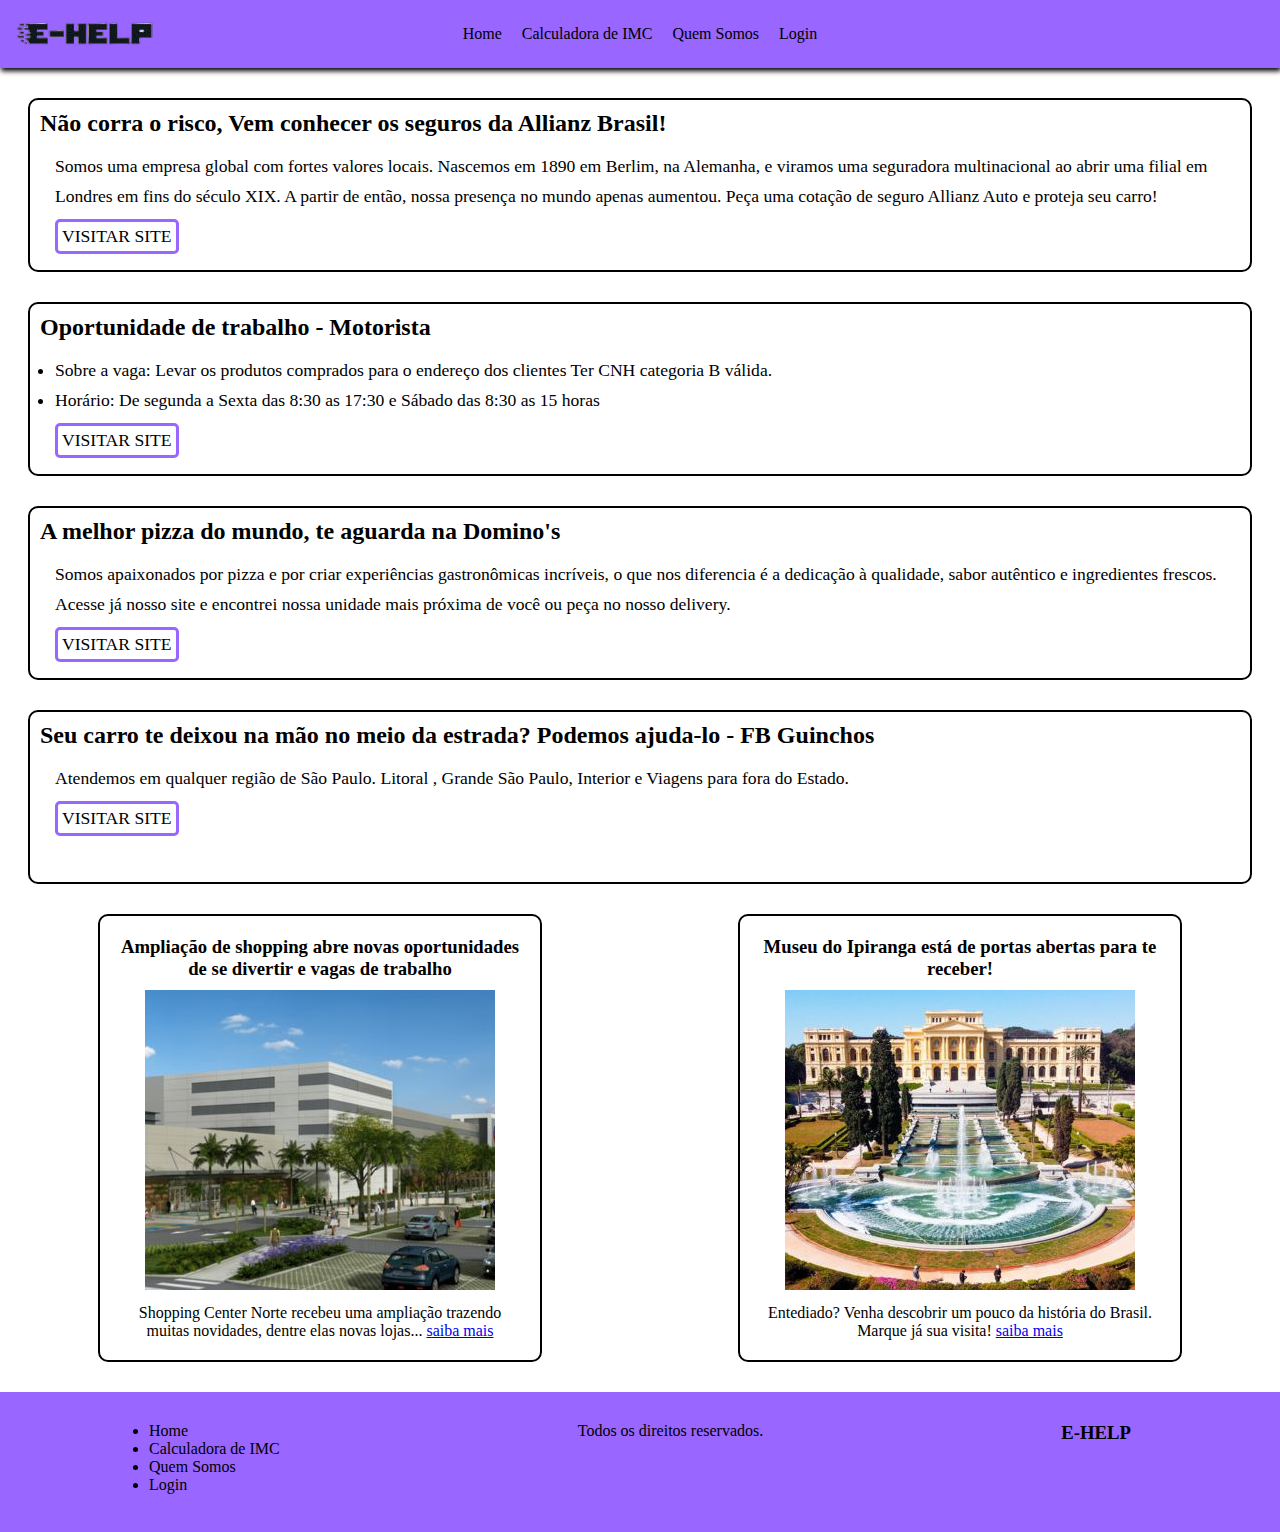
<file: index.html>
<!DOCTYPE html>
<html>
	<head>

		<meta charset="utf-8">
		<meta name="viewport" content="width=device-width, initial-scale=1">
		<title>E-Help - Home</title>

		<!-- CSS -->
		<link rel="stylesheet" type="text/css" href="estilo.css">

		<!-- JS -->
		<script type="text/javascript" src="javascript.js"></script>

	</head>
<body>

	<div id="container">
		
		<div id="navegacao"> <!-- inicio barra de navegação -->
			
			<div>

				<h1 id="logo">
					<a href="index.html">E-HELP</a>
				</h1>
				
			</div>

			<div id="menu">
				
				<a href="index.html">Home</a>
				<a href="calculadora.html">Calculadora de IMC</a>
				<a href="quem-somos.html">Quem Somos</a>
				<a href="login.html">Login</a>

			</div>

		</div> <!-- fim barra de navegação -->

		<div id="conteudo">
			<div id="principal">

				<div class="box-anuncios" id="credito-consignado">
					
					<div>
						
						<h2>Não corra o risco, Vem conhecer os seguros da Allianz Brasil!</h2>

					</div>

					<div class="anuncio">
						
						<p>
							Somos uma empresa global com fortes valores locais. Nascemos em 1890 em Berlim, na Alemanha, e viramos uma seguradora multinacional ao abrir uma filial em Londres em fins do século XIX. A partir de então, nossa presença no mundo apenas aumentou. Peça uma cotação de seguro Allianz Auto e proteja seu carro!
						</p>

						<button class="botao"><a href="https://www.allianz.com.br" target="_blank">Visitar site</a></button>

					</div>

				</div>

				<div class="box-anuncios" id="guincho">
					
					<div>
						
						<h2>Oportunidade de trabalho - Motorista</h2>

					</div>

					<div class="anuncio">
						
						<ul>

							<li>
								Sobre a vaga: Levar os produtos comprados para o endereço dos clientes Ter CNH categoria B válida.
							</li>
							<li>
								Horário: De segunda a Sexta das 8:30 as 17:30 e Sábado das 8:30 as 15 horas
							</li>
						</ul>

						<button class="botao"><a href="https://www.catho.com.br//vagas/motorista-categoria-b/24605986" target="_blank">Visitar site</a></button>

					</div>
				</div>

				<div class="box-anuncios" id="oportunidade">
					
					<div>
						
						<h2>A melhor pizza do mundo, te aguarda na Domino's</h2>

					</div>

					<div class="anuncio">
						
						<p>
							Somos apaixonados por pizza e por criar experiências gastronômicas incríveis, o que nos diferencia é a dedicação à qualidade, sabor autêntico e ingredientes frescos. Acesse já nosso site e encontrei nossa unidade mais próxima de você ou peça no nosso delivery.
						</p>

						<button class="botao"><a href="https://www.dominos.com.br" target="_blank">Visitar site</a></button>

					</div>

				</div>

				<div class="box-anuncios" id="oportunidade">
					
					<div>
						
						<h2>Seu carro te deixou na mão no meio da estrada? Podemos ajuda-lo - FB Guinchos</h2>

					</div>

					<div class="anuncio">
						
						<p>
							Atendemos em qualquer região de São Paulo. Litoral , Grande São Paulo, Interior e Viagens para fora do Estado.
						</p>

						<button class="botao"><a href="fbguinchos.com.br" target="_blank">Visitar site</a></button>

					</div>

				</div>
				
			</div>
		</div>

		<div class="grid-noticias">
			<div id="noticia-lugar">

				<h3>Ampliação de shopping abre novas oportunidades de se divertir e vagas de trabalho</h3>

				<img src="CN.jpg" class="formatacao-img-noticia">

				<p>
					Shopping Center Norte recebeu uma ampliação trazendo muitas novidades, dentre elas novas lojas...
					<a href="https://www.centernorte.com.br/o-seu-center-norte-em-expansao-2/" target="_blank">saiba mais</a> 
				</p>

			</div>

			<div id="noticia-turismo">

				<h3>Museu do Ipiranga está de portas abertas para te receber!</h3>

				<img src="museu.jpg" class="formatacao-img-noticia">

				<p>
					Entediado? Venha descobrir um pouco da história do Brasil. Marque já sua visita!
					<a href="https://museudoipiranga.org.br/visite/">saiba mais</a>
				</p>

			</div>
		</div>

		<div id="rodape">
			<div>
				<ul>
					<li><a href="index.html">Home</a></li>
					<li><a href="calculadora.html">Calculadora de IMC</a></li>
					<li><a href="quem-somos.html">Quem Somos</a></li>
					<li><a href="login.html">Login</a></li>
				</ul>
			</div>

			<div>
				<p>Todos os direitos reservados.</p>
			</div>

			<div>
				<h3><a href="index.html" target="_blank">E-HELP</a></h3>
			</div>
		</div>	

	</div>

</body>
</html>
</file>
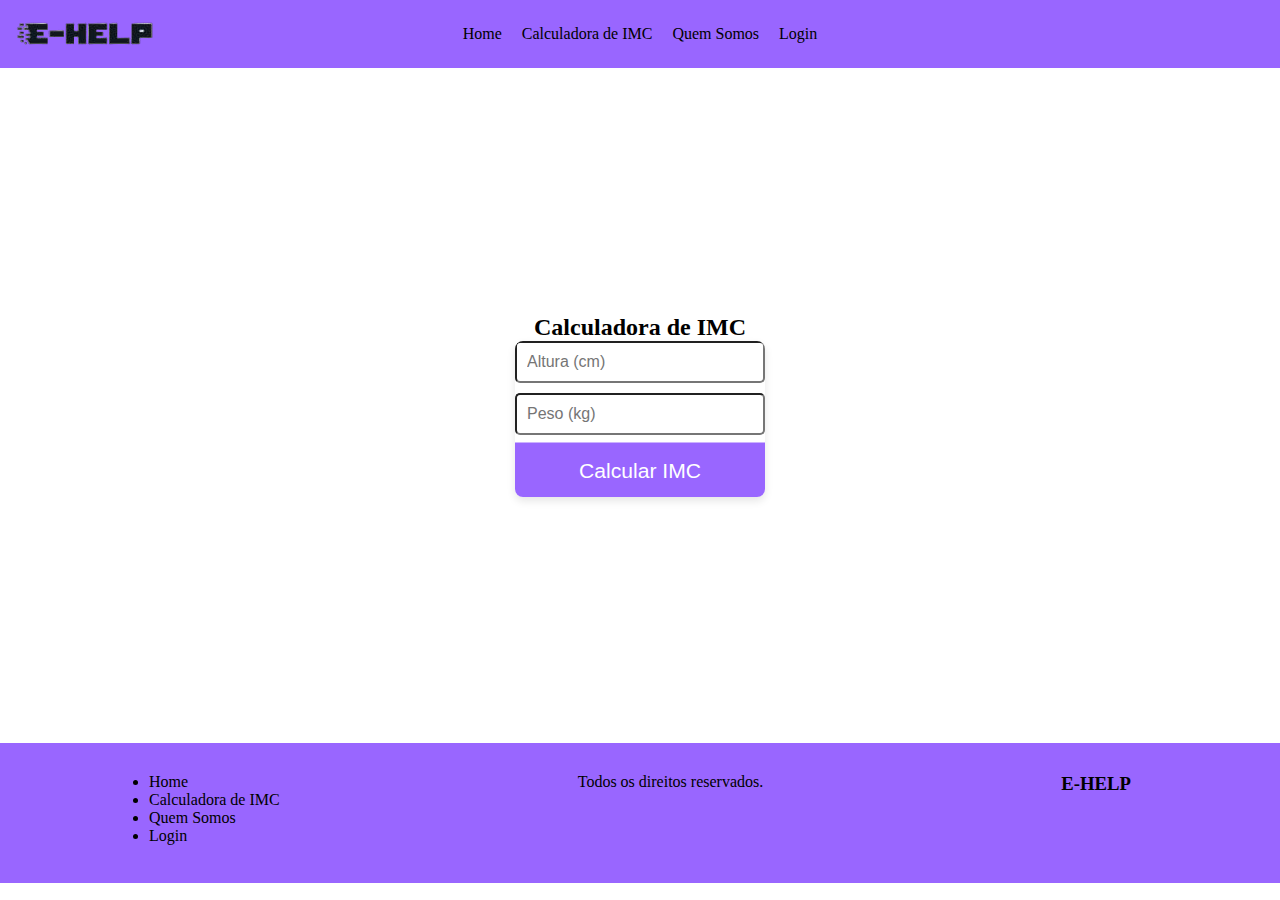
<file: calculadora.html>
<!DOCTYPE html>
<html lang="pt-br">
  <head>
    <meta charset="UTF-8">
    <meta name="viewport" content="width=device-width, initial-scale=1.0">
    <title>Calculadora de IMC</title>
    
    <!-- CSS -->
		<link rel="stylesheet" type="text/css" href="estilo.css">

  </head>
    <body>

      <div id="navegacao"> <!-- inicio barra de navegação -->
          
        <div>

          <h1 id="logo">
            <a href="index.html">E-HELP</a>
          </h1>
          
        </div>

        <div id="menu">
          
          <a href="index.html">Home</a>
          <a href="calculadora.html">Calculadora de IMC</a>
          <a href="quem-somos.html">Quem Somos</a>
          <a href="login.html">Login</a>

        </div>

      </div> <!-- fim barra de navegação -->

      <div id="calculadora-style">

        <h2>Calculadora de IMC</h2>
        
        <div id="bmiCalculator">

          <input type="text" id="height" placeholder="Altura (cm)">
          <input type="text" id="weight" placeholder="Peso (kg)">
        
          <button id="butao-resultado" onclick="calculateBMI()">Calcular IMC</button>

        </div>
      </div>

        <div id="rodape">
          <div>

            <ul>
              <li><a href="index.html">Home</a></li>
              <li><a href="calculadora.html">Calculadora de IMC</a></li>
              <li><a href="quem-somos.html">Quem Somos</a></li>
              <li><a href="login.html">Login</a></li>
            </ul>

          </div>
    
          <div>
            <p>Todos os direitos reservados.</p>
          </div>
    
          <div>
            <h3><a href="index.html" target="_blank">E-HELP</a></h3>
          </div>
        </div>

      <script>
        function calculateBMI() {
          const height = parseFloat(document.getElementById('height').value) / 100; // Convertendo para metros
          const weight = parseFloat(document.getElementById('weight').value);

          if (isNaN(height) || isNaN(weight) || height <= 0 || weight <= 0) {
            alert('Por favor, insira valores válidos para altura e peso.');
            return;
          }

          const bmi = weight / (height * height);

          alert(`Seu IMC é: ${bmi.toFixed(2)}`);
        }
      </script>

    </body>
</html>
</file>
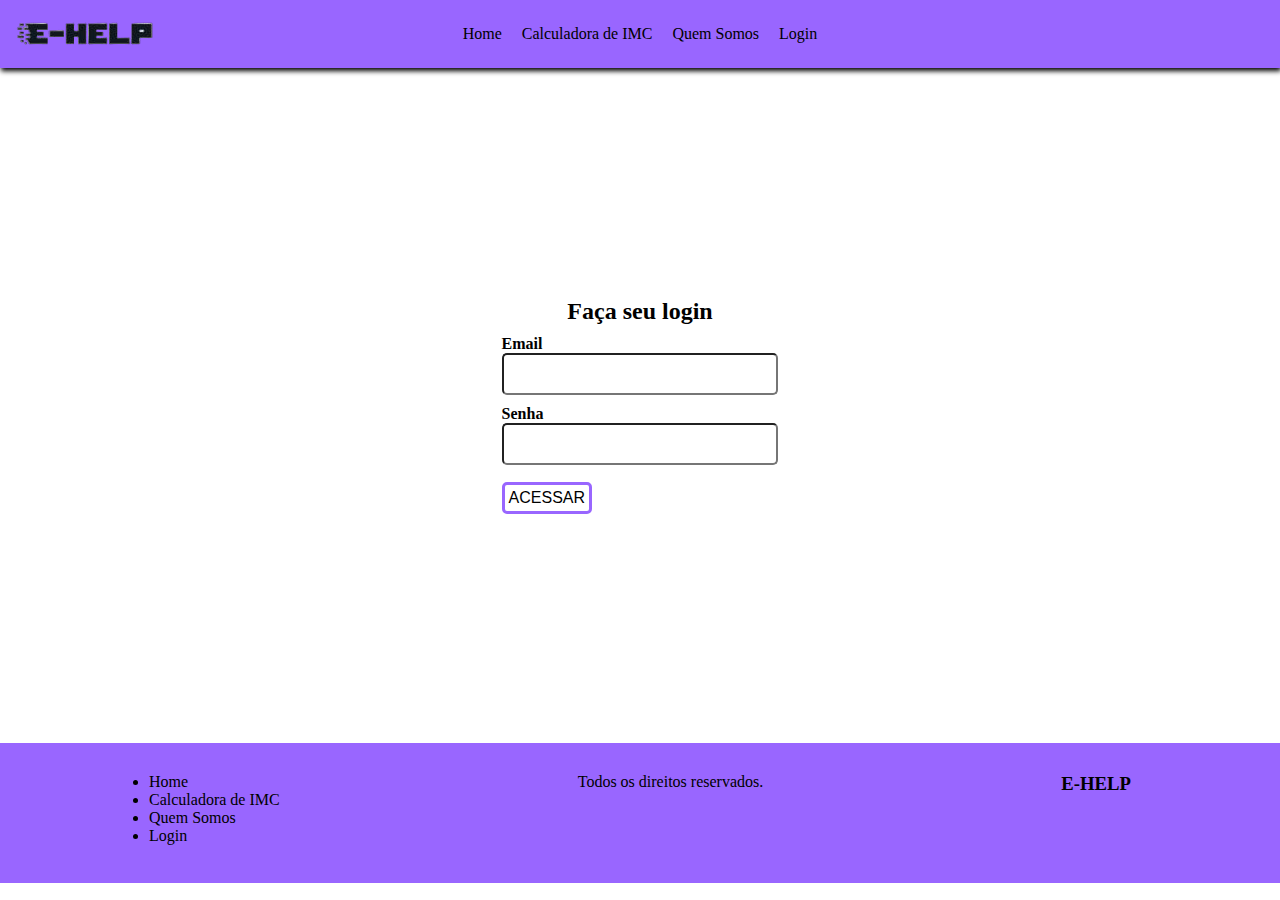
<file: login.html>
<!DOCTYPE html>
<html>
	<head>

		<meta charset="utf-8">
		<meta name="viewport" content="width=device-width, initial-scale=1">
		<title>E-Help - Home</title>

		<!-- CSS -->
		<link rel="stylesheet" type="text/css" href="estilo.css">

		<!-- JS -->
		<script type="text/javascript" src="javascript.js"></script>

	</head>
<body>

	<div id="container">
		
		<div id="navegacao"> <!-- inicio barra de navegação -->
			
			<div>

				<h1 id="logo">
					<a href="index.html">E-HELP</a>
				</h1>
				
			</div>

			<div id="menu">
				
				<a href="index.html">Home</a>
				<a href="calculadora.html">Calculadora de IMC</a>
				<a href="quem-somos.html">Quem Somos</a>
				<a href="login.html">Login</a>

			</div>

		</div> <!-- fim barra de navegação -->

        <div id="login">

            <!-- Início do formulário -->

            <h2 id="login-titulo">Faça seu login</h2>
            <form>

                <fieldset class="grupo">
                    
                    <div class="campo">
                        <label for="email"><strong>Email</strong></label>
                        <input type="text" name="email" id="email" required>
                    </div>

                    <div class="campo">
                        <label for="Senha"><strong>Senha</strong></label>
                        <input type="password" name="senha" id="senha" required>
                    </div>
                </fieldset> 

                <button class="botao" type="submit" onsubmit="" onclick="login()">Acessar</button>            

            </form>

        </div>



        <div id="rodape">
			<div>
				<ul>
					<li><a href="index.html">Home</a></li>
					<li><a href="calculadora.html">Calculadora de IMC</a></li>
					<li><a href="quem-somos.html">Quem Somos</a></li>
					<li><a href="login.html">Login</a></li>
				</ul>
			</div>

			<div>
				<p>Todos os direitos reservados.</p>
			</div>

			<div>
				<h3><a href="index.html" target="_blank">E-HELP</a></h3>
			</div>
		</div>	

		<script>
			function login() { 
				alert("Login realizado com sucesso!");
			}
		</script>

	</div>

</body>
</html>
</file>
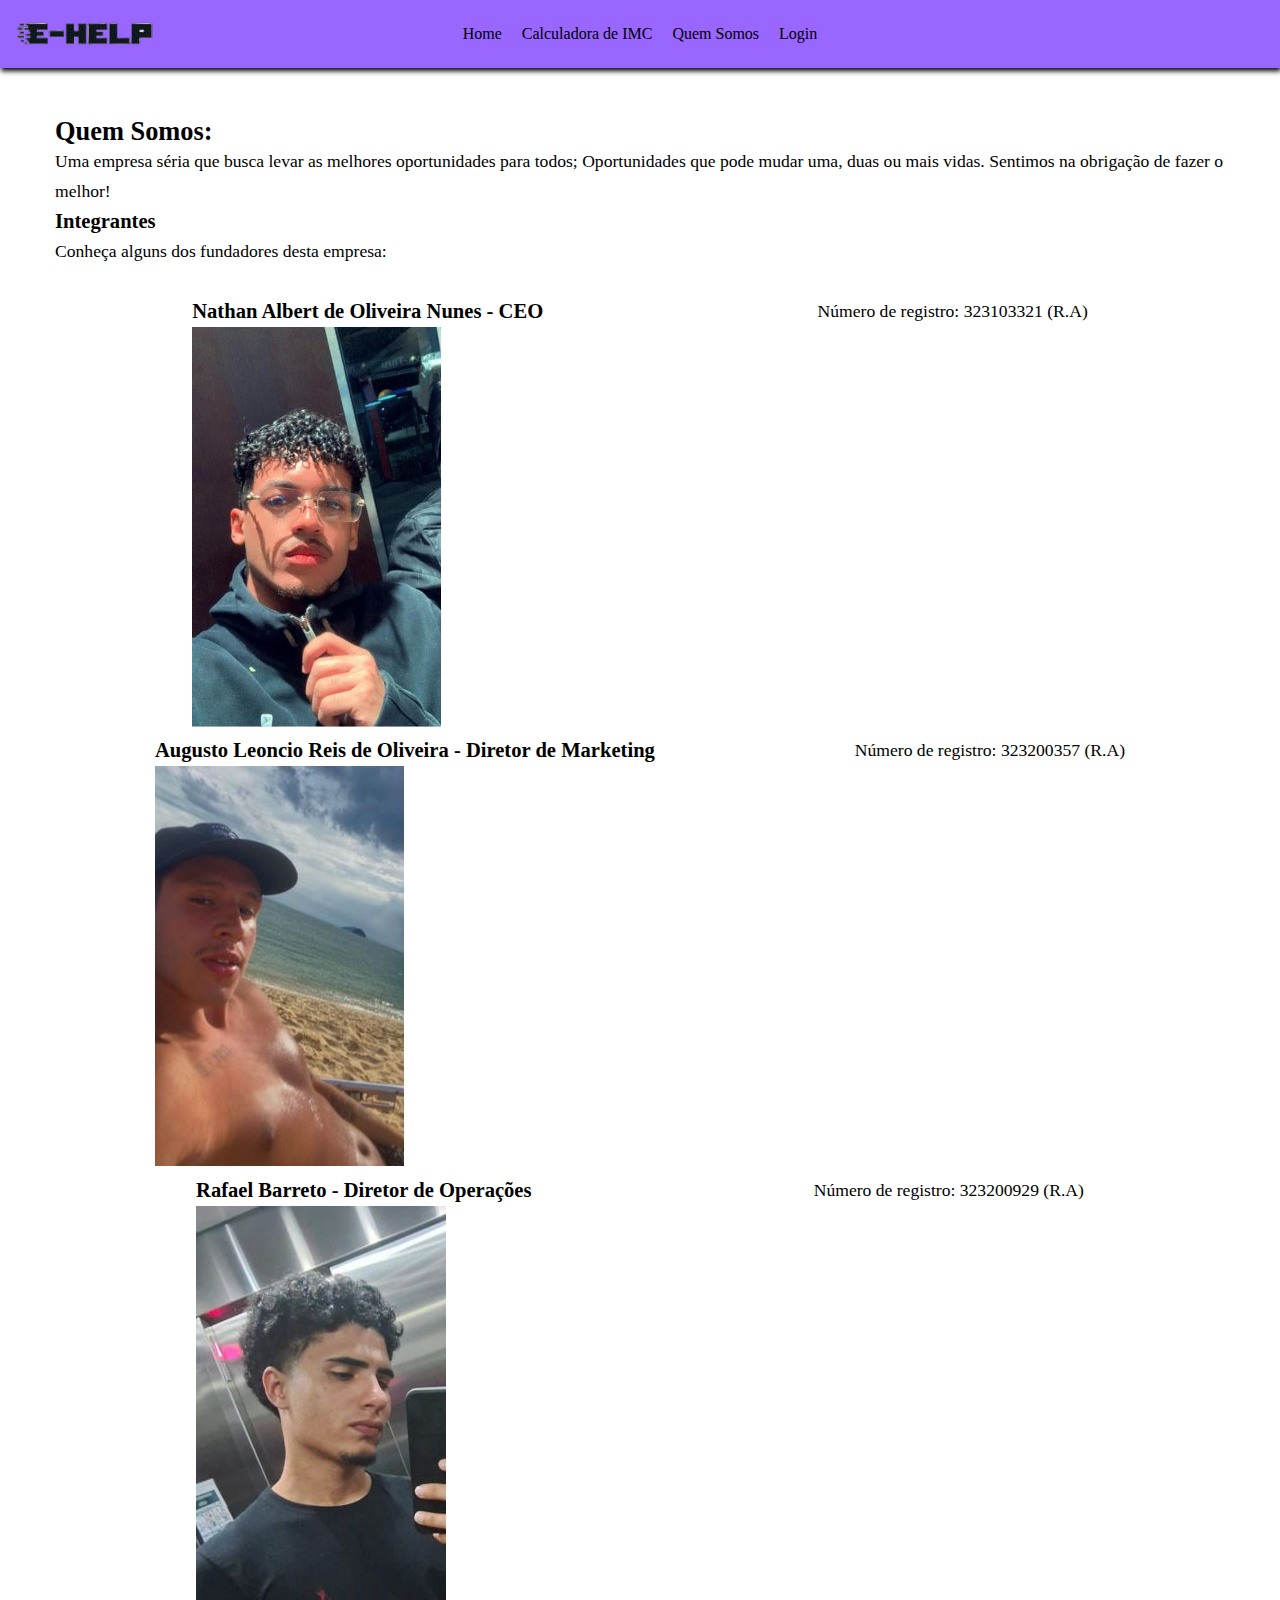
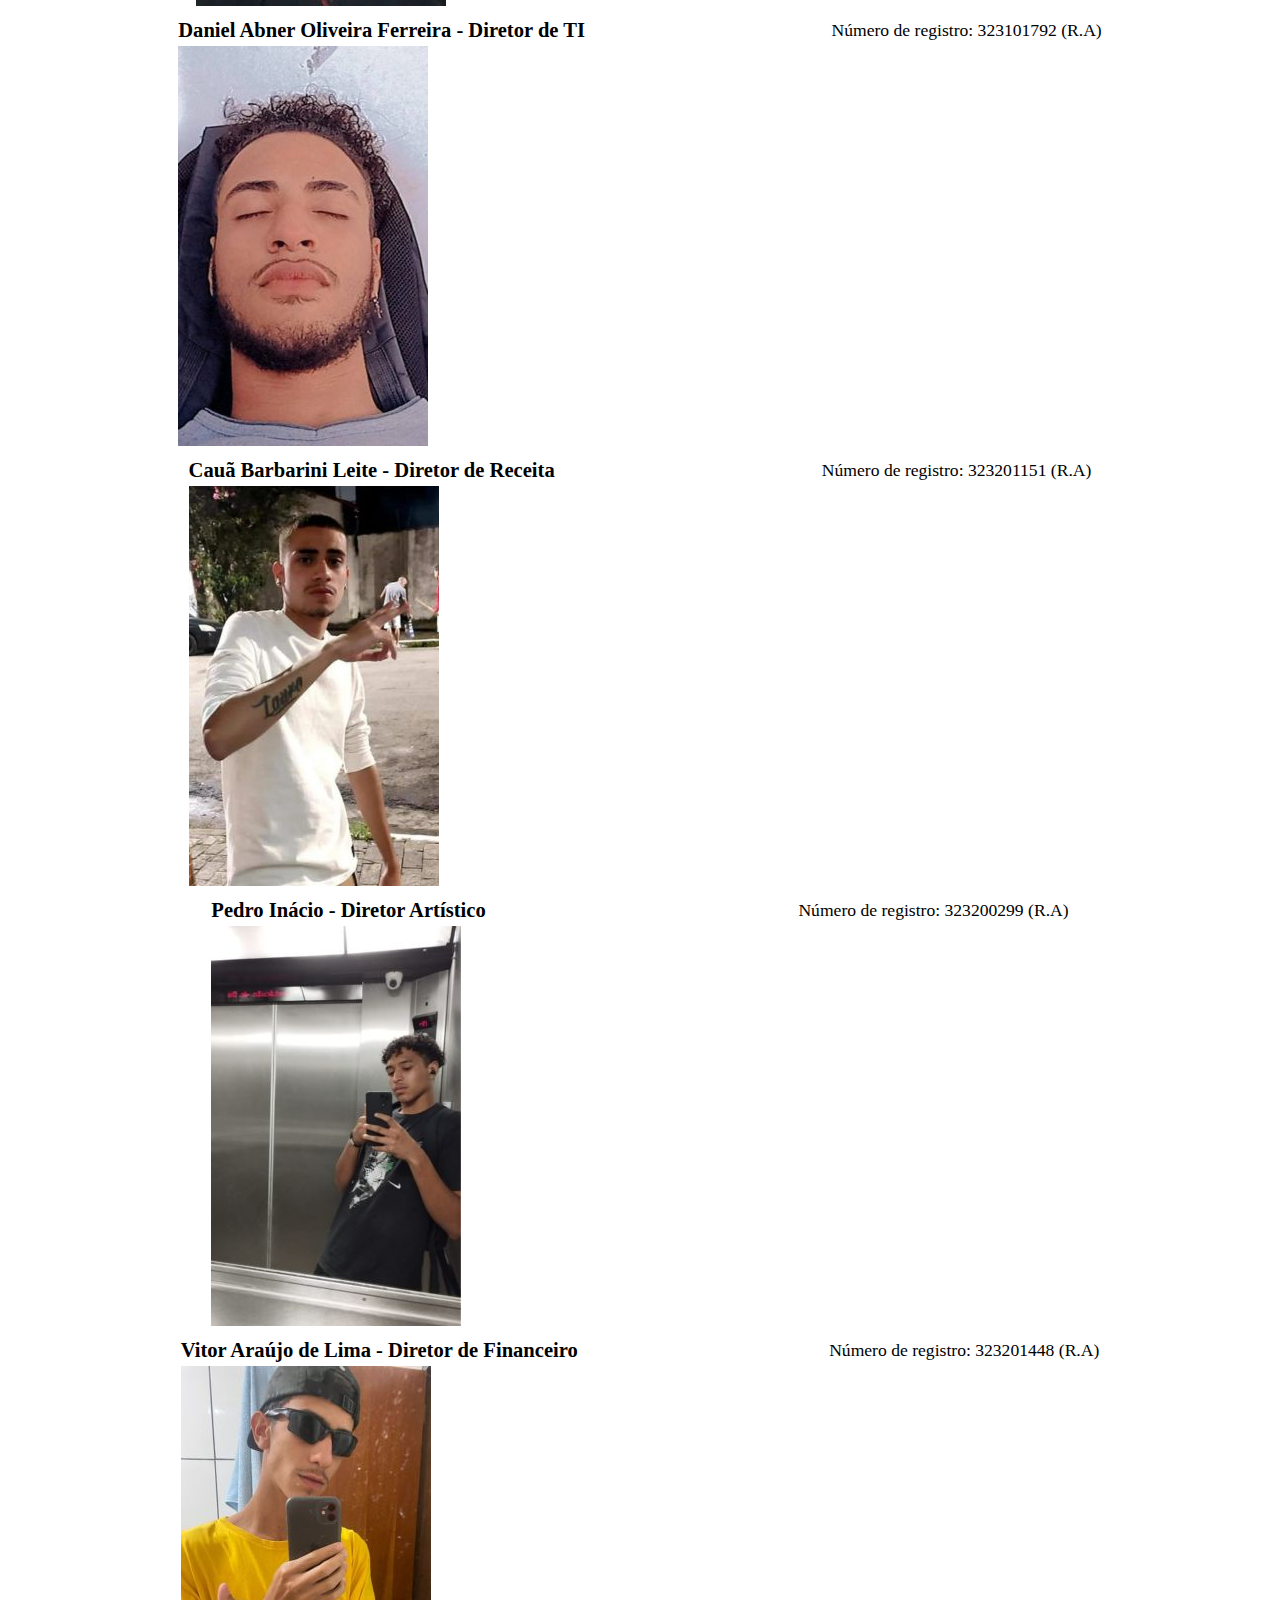
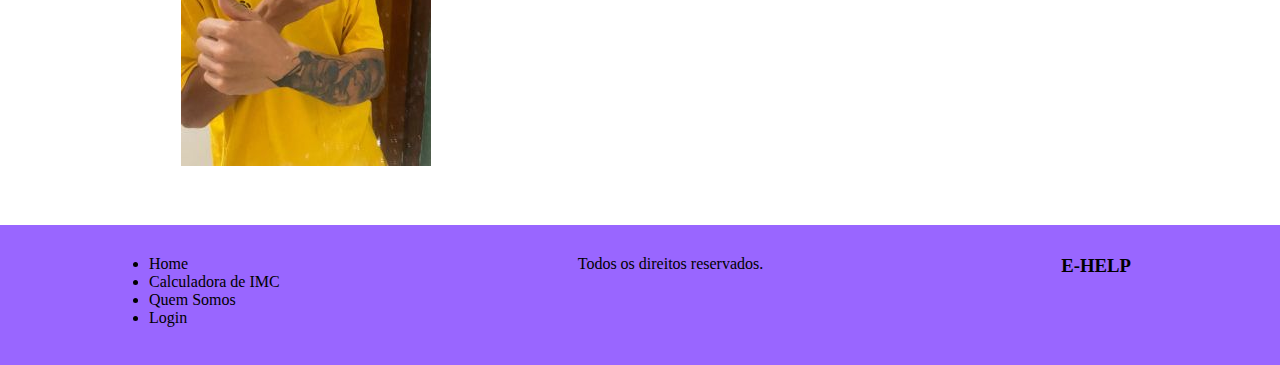
<file: quem-somos.html>
<!DOCTYPE html>
<html>
	<head>

		<meta charset="utf-8">
		<meta name="viewport" content="width=device-width, initial-scale=1">
		<title>E-Help - Quem Somos</title>

		<!-- CSS -->
		<link rel="stylesheet" type="text/css" href="estilo.css">

		<!-- JS -->
		<script type="text/javascript" src="javascript.js"></script>

	</head>
<body>

	<div id="container">
		
		<div id="navegacao"> <!-- inicio barra de navegação -->
			
			<div>

				<h1 id="logo">
					<a href=""index.html>E-HELP</a>
				</h1>
				
			</div>

			<div id="menu">
				
				<a href="index.html">Home</a>
				<a href="calculadora.html">Calculadora de IMC</a>
				<a href="quem-somos.html">Quem Somos</a>
				<a href="login.html">Login</a>

			</div>

		</div> <!-- fim barra de navegação -->

		<div id="container-quem-somos">
			
			<div class="formatacao">
				
				<h2>Quem Somos:</h2>
				<p>
					Uma empresa séria que busca levar as melhores oportunidades para todos; Oportunidades que pode mudar uma, duas ou mais vidas. Sentimos na obrigação de fazer o melhor!
				</p>

				<h3>Integrantes</h3>
				<p>
					Conheça alguns dos fundadores desta empresa:
				</p>

			</div>

			<div class="formatacao">
				
				<div class="espaco-integrante">

					<div class="formatacao-img">
						<h3>Nathan Albert de Oliveira Nunes - CEO</h3>
						<img src="nathan.jpg" alt="Garoto de moletom preto">
					</div>
					
					<div class="sobre">
						<p>
							Número de registro: 323103321 (R.A)
						</p>
					</div>
				</div>

				<div class="espaco-integrante">

					<div class="formatacao-img">
						<h3>Augusto Leoncio Reis de Oliveira - Diretor de Marketing</h3>
						<img src="augusto.jpg" alt="Jovem na praia">
					</div>
					
					<div class="sobre">
						<p>
							Número de registro: 323200357 (R.A)
						</p>
					</div>
				</div>

				<div class="espaco-integrante">

					<div class="formatacao-img">
						<h3>Rafael Barreto - Diretor de Operações</h3>
						<img src="rafael.jpg" alt="Garoto tirando foto no espelho">
					</div>
					
					<div class="sobre">
						<p>
							Número de registro: 323200929 (R.A)
						</p>
					</div>
				</div>

				<div class="espaco-integrante">

					<div class="formatacao-img">
						<h3>Daniel Abner Oliveira Ferreira - Diretor de TI</h3>
						<img src="daniel.jpg" alt="Rapaz deitado de olhos fechados">
					</div>
					
					<div class="sobre">
						<p>
							Número de registro: 323101792 (R.A)
						</p>
					</div>
				</div>

				<div class="espaco-integrante">

					<div class="formatacao-img">
						<h3>Cauã Barbarini Leite - Diretor de Receita</h3>
						<img src="caua.jpg" alt="Homem pousando para foto">
					</div>
					
					<div class="sobre">
						<p>
							Número de registro: 323201151 (R.A)
						</p>
					</div>
				</div>

				<div class="espaco-integrante">

					<div class="formatacao-img">
						<h3>Pedro Inácio - Diretor Artístico</h3>
						<img src="pedro.jpg" alt="Jovem no elevador">
					</div>
					
					<div class="sobre">
						<p>
							Número de registro: 323200299 (R.A)
						</p>
					</div>
				</div>

				<div class="espaco-integrante">

					<div class="formatacao-img">
						<h3>Vitor Araújo de Lima - Diretor de Financeiro</h3>
						<img src="vitor.jpg" alt="Rapaz de óculos">
					</div>
					
					<div class="sobre">
						<p>
							Número de registro: 323201448 (R.A)
						</p>
					</div>
					
				</div>
			</div>

		</div>

		<div id="rodape">
			<div class="">
				<ul>
					<li><a href="index.html">Home</a></li>
					<li><a href="calculadora.html">Calculadora de IMC</a></li>
					<li><a href="quem-somos.html">Quem Somos</a></li>
					<li><a href="login.html">Login</a></li>
				</ul>
			</div>

			<div id="titulo-rodape">
				<p>Todos os direitos reservados.</p>
			</div>

			<div>
				<h3><a href="index.html">E-HELP</a></h3>
			</div>
		</div>	

	</div>

</body>
</html>
</file>
<file: estilo.css>
*{
	margin: 0px;
	padding: 0px;
	border: border-box;
	font-family: comic-san;
}

#navegacao{

	background: #9966ff;
	text-align: center;
	padding: 15px;
	box-shadow: 1px 3px 5px black;
}

#logo a {
	
	position: absolute;
	top: 15px;
	left: 15px;
	z-index: 3;
	background: url(E-HELP1.png) no-repeat;
	width: 151px;
	height: 66px;
	text-indent: -9000px;
}

#titulo, #menu {

	padding: 10px;
}

#menu a{

	padding: 8px;
	text-decoration: none;
	color: black;
	font-size: 1em;
}

#menu a:hover{

	color: white;
}

.box-anuncios{

	padding: 10px;
	margin: 30px auto;
	width: 1200px;
	height: 150px;
	border-radius: 10px;
	border: 2px solid black;
}

.anuncio{

	padding: 15px;
	font-size: 1.1em;
	line-height: 1.7em;
}

.botao {

	background: white;
	margin-top: 7px;
	padding: 4px;
	border-radius: 5px;
	border: 3px solid #9966ff;
	text-transform: uppercase;
}

.botao a {

	text-decoration: none;
	color: #000;
}

button:hover {

	background-color: #7e3eff;
	transition: all 0.3s ease-in;
	transform: scale(1.1);
}

#container-quem-somos {

	width: 1200px;
	margin: 30px auto;
	padding: 4px;
}

.formatacao {

	padding: 15px;
	font-size: 1.1em;
	line-height: 1.7em;
}

.grid-noticias {

	display: grid;
 	grid-template-columns: auto auto;
	justify-content: space-around;
	padding-bottom: 30px;

}

#noticia-lugar {

	border-radius: 10px;
	border: 2px solid black;
	width: 400px;
	padding: 20px;
	text-align: center;

}

#noticia-turismo {

	border-radius: 10px;
	border: 2px solid black;
	width: 400px;
	padding: 20px;
	text-align: center;

}

.formatacao-img-noticia {

	padding: 10px;
}

#rodape {

	height: 110px;
	background-color: #9966ff;
	display: flex;
	justify-content: space-around;
	padding-top: 30px;
}

#rodape a {
	text-decoration: none;
	color: black;
}

#rodape a:hover{

	color: white;
}

.espaco-integrante {

	display: flex;
	justify-content: space-around;
}

/*calculadora*/
#calculadora-style {
	background-color: #ffffff;
	display: flex;
	flex-direction: column;
	align-items: center;
	justify-content: center;
	height: 75vh;
	margin: 0;
  }

#bmiCalculator {
	border-radius: 8px;
	box-shadow: 0 4px 8px rgba(0, 0, 0, 0.1);
	overflow: hidden;
	width: 250px;
  }

#height, #weight {
	width: 100%;
	padding: 10px;
	font-size: 1em;
	margin-bottom: 10px;
	box-sizing: border-box;
  }

#butao-resultado {
	width: 100%;
	padding: 15px;
	font-size: 1.2em;
	border: none;
	cursor: pointer;
	background-color: #9966ff;
	color: #fff;
	transition: all 0.3s ease-in;
	transform: scale(1.1);
  }

#butao-resultado:hover {
	background-color: #7e3eff;
  }

/*login*/

#login-titulo{

	padding-bottom: 10px;
}
#login {

	display: flex;
	flex-direction: column;
	align-items: center;
	justify-content: center;
	height: 75vh;
	margin: 0;
}

#email, #senha{
	width: 100%;
	padding: 10px;
	font-size: 1em;
	margin-bottom: 10px;
	box-sizing: border-box;
}

fieldset {
    border: 0;
}

input, select, textarea, button {
    font-family: sans-serif;
    font-size: 1em;
    border-radius: 5px;
}
</file>
